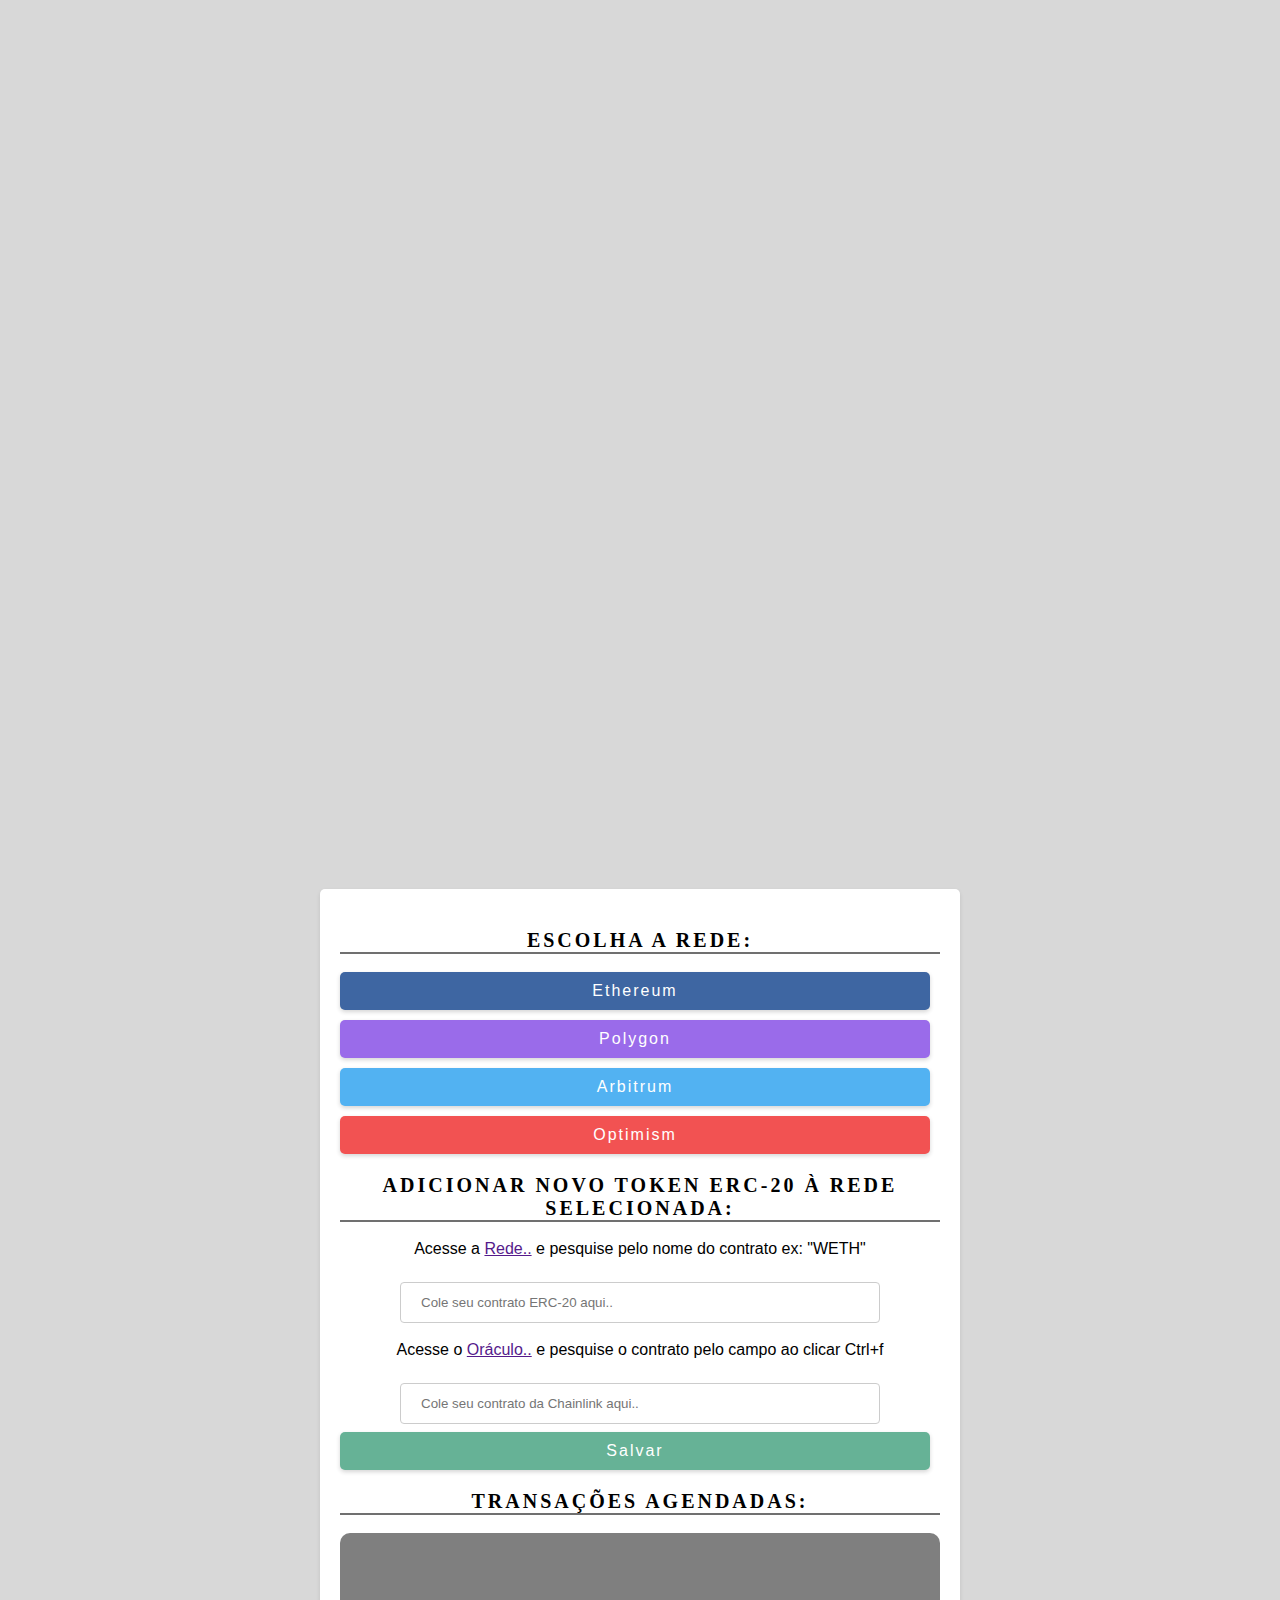
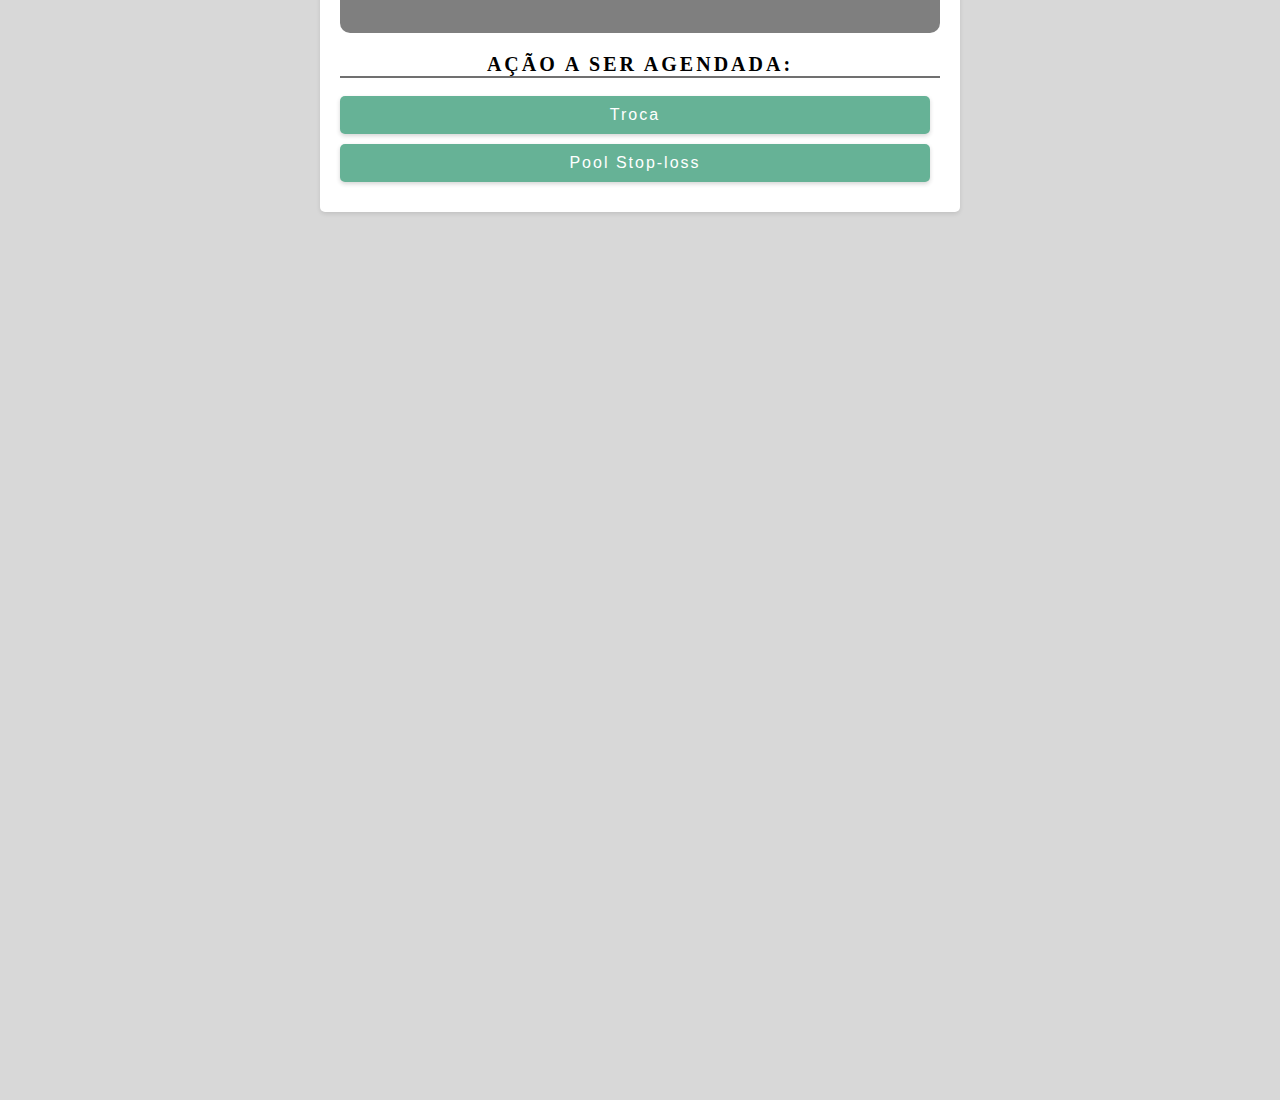
<file: staticos/index.html>
<!DOCTYPE html>
<html lang="en">
<head>
    <meta charset="UTF-8">
    <meta http-equiv="X-UA-Compatible" content="IE=edge">
    <link rel="shortcut icon" type="image" href="UB_logo.png">
    <meta name="viewport" content="width=device-width, initial-scale=1.0">
    <link rel="stylesheet" href="index.css">
    <title>AutoUni V1</title>
</head>
<body>
    <div class="container">
      <h3>Escolha a Rede:</h3>
      <div class="botao" onclick="rede('etherium')">Ethereum</div>
      <div class="botao" onclick="rede('polygon')">Polygon</div>
      <div class="botao" onclick="rede('arbitrum')">Arbitrum</div>
      <div class="botao" onclick="rede('optimism')">Optimism</div>

      <h3>Adicionar novo Token ERC-20 à rede selecionada:</h3>
      <p>Acesse a <a id="cont_desc" href="">Rede..</a> e pesquise pelo nome do contrato ex: "WETH" </p>
      <input type="text" id="new_cont" placeholder="Cole seu contrato ERC-20 aqui.."/>
      <p>Acesse o <a id="orac_desc" href="">Oráculo..</a> e pesquise o contrato pelo campo ao clicar Ctrl+f</p>
      <input type="text" id="new_oracle" placeholder="Cole seu contrato da Chainlink aqui.."/>
      <div class="botao" onclick="addcont()">Salvar</div>
      <p id="cont_infos"></p>

      <h3>Transações agendadas:</h3>
      <div id="cardContainer"></div>

      <h3>Ação a ser agendada:</h3>
      <div class="botao" onclick="showContent('swapContent')">Troca</div>
      <div class="botao" onclick="showContent('poolContent')">Pool Stop-loss</div>

      <div id="poolContent" class="content" data-info="stop">
          <h3>ID da sua Piscina de liquidez:</h3>
          <input type="text" id="numberInput" onkeypress="return isNumber(event)" />
          <div class="botao" onclick="sendData()">Enviar</div>
          <p id="Poolpair"></p>
          <label for="newLiquidity">Porcentagem a ser retirada:</label>
          <input class="slider" value="100" type="range" id="PoolLiquidity" min="1" max="100" step="1">
          <p id="PoolValue">100%</p>
      </div>

      <div id="swapContent" class="content" data-info="swap">
            <p id="liqtrade"></p>
            <div class="botao" onclick="par_view()">Liquidez da troca</div>
          
            <label for="ownedCoins">Moeda a ser trocada:</label>
            <select id="ownedCoinsSelect"></select>

            <label for="newLiquidity">Selecionar quantia ($USD):</label>
            <input type="text" id="newLiquidity" onkeypress="return isNumber(event)">
            <p id="liquidityValue"></p>
      </div>
      <div style="display: none;" id="sendinfos">
          <label for="otherCoins">Moeda a ser recebida:</label>
          <select id="otherCoins"></select>
          <h3>Escolha com base em períodos:</h3>
          <select id="durationSelector" onchange="updateDurationText()">
            <option value="days">Dias</option>
            <option value="weeks">Semanas</option>
          </select>
          <input class="slider" value="1" type="range" id="DCA" min="1" max="60" step="1">
          <p id="DCAdays"></p>
          <div class="botao" id="dy" data-info="dca" onclick="agendar(this)">Agendar por Dias</div>
          <div class="botao" id="wk" data-info="dcawk" onclick="agendar(this)" style="display: none;">Agendar por Semanas</div>
          <h3>Escolha com base no Preço:</h3>
          <label for="allCoins">Moeda de lastro:</label>
          <p style="font-size: 10px;">(É possivel se basear em qualquer moeda no campo de seleção para realizar a ação acima).</p>
          <select id="allCoins"></select>
          <input class="slider" value="0" type="range" id="pricepct" min="-100" max="100" step="1">
          <p class="pviw" id="pricepctvalue">Realizar quando o preço estiver a +0% do Atual</p>
          <div class="botao" data-info="price" onclick="agendar(this)">Agendar por Preço</div>
      </div>
  </div>
<script src="index.js"></script>
</body>
</html>
</file>
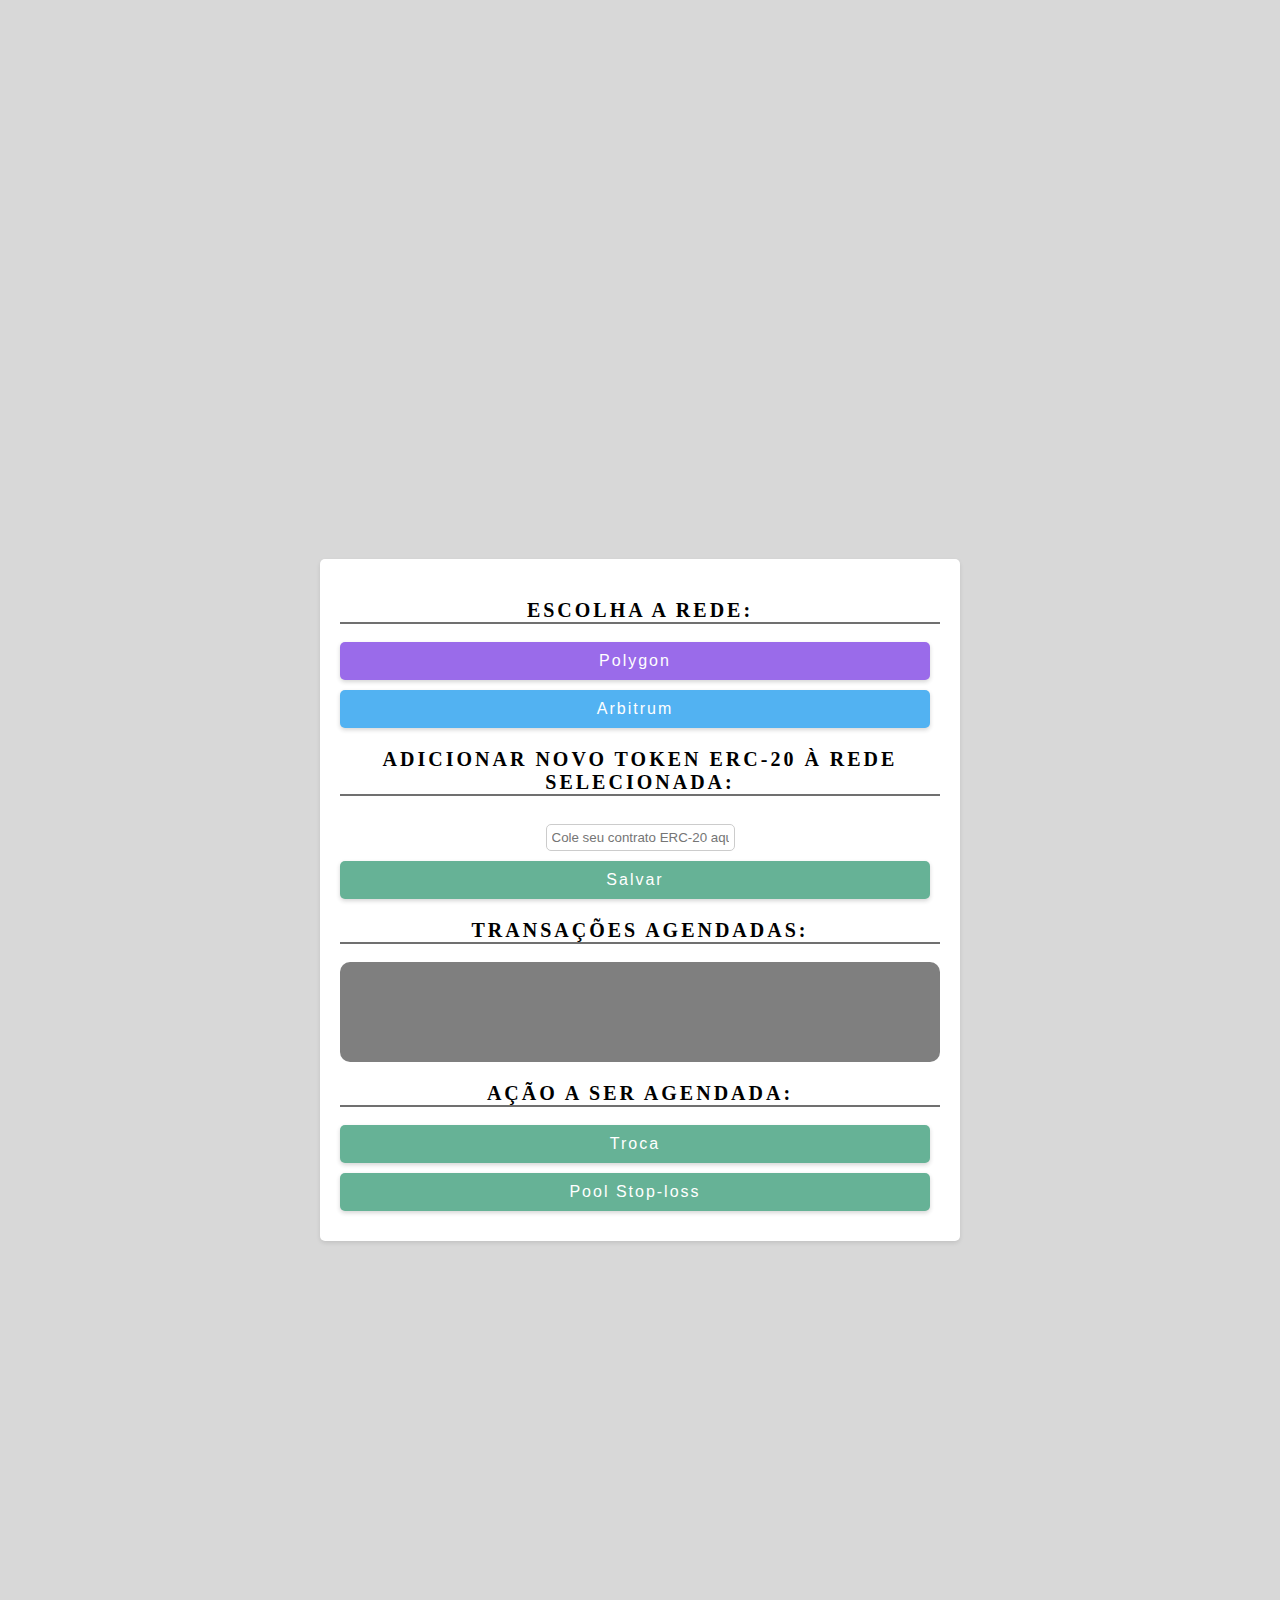
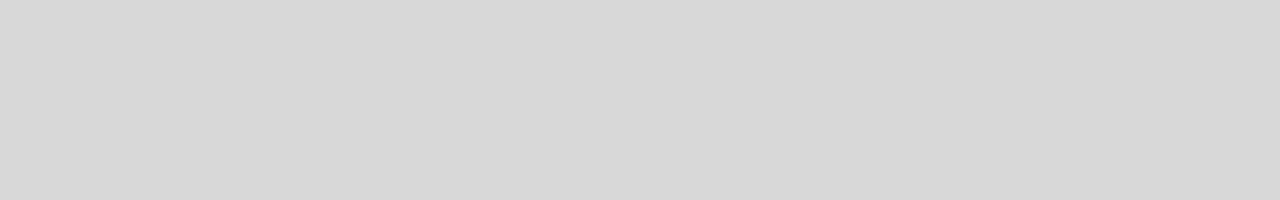
<file: UniBotLinux/staticos/index.html>
<!DOCTYPE html>
<html lang="en">
<head>
    <meta charset="UTF-8">
    <meta http-equiv="X-UA-Compatible" content="IE=edge">
    <link rel="shortcut icon" type="image" href="UB_logo.png">
    <meta name="viewport" content="width=device-width, initial-scale=1.0">
    <link rel="stylesheet" href="index.css">
    <title>UniBot V1</title>
</head>
<body>
    <div class="container">
      <h3>Escolha a Rede:</h3>
      <div class="botao" onclick="rede('polygon')">Polygon</div>
      <div class="botao" onclick="rede('arbitrum')">Arbitrum</div>

      <h3>Adicionar novo Token ERC-20 à rede selecionada:</h3>
      <input type="text" id="new_cont" placeholder="Cole seu contrato ERC-20 aqui.."/>
      <div class="botao" onclick="addcont()">Salvar</div>
      <p id="cont_infos"></p>

      <h3>Transações agendadas:</h3>
      <div id="cardContainer"></div>

      <h3>Ação a ser agendada:</h3>
      <div class="botao" onclick="showContent('swapContent')">Troca</div>
      <div class="botao" onclick="showContent('poolContent')">Pool Stop-loss</div>

      <div id="poolContent" class="content" data-info="stop">
          <h3>ID da sua Piscina de liquidez:</h3>
          <input type="text" id="numberInput" onkeypress="return isNumber(event)" />
          <div class="botao" onclick="sendData()">Enviar</div>
          <p id="Poolpair"></p>
          <label for="newLiquidity">Porcentagem a ser retirada:</label>
          <input class="slider" type="range" id="PoolLiquidity" min="1" max="100" step="1">
          <p id="PoolValue"></p>
      </div>

      <div id="swapContent" class="content" data-info="swap">
          <label for="ownedCoins">Moeda a ser trocada:</label>
          <select id="ownedCoinsSelect"></select>

          <label for="newLiquidity">Selecionar quantia ($USD):</label>
          <input type="text" id="newLiquidity" onkeypress="return isNumber(event)">
          <p id="liquidityValue"></p>
      </div>

      <div style="display: none;" id="sendinfos">
          <label for="otherCoins">Moeda a ser recebida:</label>
          <select id="otherCoins"></select>

          <label for="allCoins">Moeda de lastro:</label>
          <select id="allCoins"></select>

          <label for="priceInput">Preço de realização da troca baseado na moeda lastro:</label>
          <label class="containercheck">
            <input type="checkbox" onchange="changeText(this)" id="checkBox">
            <span id="labelText" class="checkmark">Abaixo:</span>
            <input type="text" id="priceInput" onkeypress="return isNumber(event)">
          </label>
          <div class="botao" id="submitButton" onclick="swap()">Enviar</div>
      </div>
  </div>
<script src="index.js"></script>
</body>
</html>
</file>
<file: staticos/index.css>
body {
    font-family: Arial, sans-serif;
    display: flex;
    flex-direction: column;
    align-items: center;
    justify-content: center;
    height: 300vh;
    margin: 0;
    background-color: #d8d8d8;
    transition: 0.5s;
}

.container {
    text-align: center;
    max-width: 600px;
    width: 100%;
    padding: 20px;
    background-color: white;
    border-radius: 5px;
    box-shadow: 0 2px 4px rgba(0, 0, 0, 0.1);
}

h3 {
    margin-top: 20px;
    font-size: 20px;
    font-family: 'Monument Ultrabold';
    text-transform: uppercase;
    color: #000000;
    box-shadow: 0 2px 0 #707070;
    letter-spacing: 3px;
    transition: .6s;
}
h3:hover{letter-spacing: 5px;}
.botao {
    background-color: #40a07d;
    color: white;
    padding: 10px 20px;
    border: none;
    border-radius: 5px;
    cursor: pointer;
    margin-right: 10px;
    margin-bottom: 10px;
    box-shadow: 0 2px 4px rgba(0, 0, 0, 0.2);
    transition: 0.5s;
    opacity: 0.8;
    letter-spacing: 2px;
}
.botao:hover{transform: translateY(2px);opacity: 1;box-shadow: 0 2px 4px rgba(0, 0, 0, 0.0);}
.botao:nth-child(2){background-color: #0e408b;}
.botao:nth-child(3){background-color: #8247e5;}
.botao:nth-child(4){background-color: #28a0f0;}
.botao:nth-child(5){background-color: #f02828;}

input[type=text]{
    width: 80%;
    padding: 12px 20px;
    margin: 8px 0;
    display: inline-block;
    border: 1px solid #ccc;
    border-radius: 4px;
    box-sizing: border-box;
}
.slider {
    -webkit-appearance: none;
    width: 90%;
    height: 15px;
    margin: 15px;
    border-radius: 5px;
    background: #d3d3d3;
    outline: none;
    opacity: 0.7;
    -webkit-transition: .2s;
    transition: opacity .2s;
  }
  
.slider:hover {
opacity: 1;
}

.slider::-webkit-slider-thumb {
-webkit-appearance: none;
appearance: none;
width: 25px;
height: 25px;
border-radius: 50%;
background: #04AA6D;
cursor: pointer;
}

.slider::-moz-range-thumb {
width: 25px;
height: 25px;
border-radius: 50%;
background: #04AA6D;
cursor: pointer;
}

.content {
    margin-top: 20px;
    display: none;
}

#sendinfos {
    display: none;
}

label {
    display: block;
    margin-top: 10px;
}

select {
    padding: 5px;
    border-radius: 5px;
    border: 1px solid #ccc;
    width: 200px;
}

#cardContainer {
    border: none;
    border-radius: 10px;
    background: rgb(0 ,0 ,0, 0.5);
    z-index: 100;
    display: flex;
    flex-wrap: wrap;
    justify-content: space-evenly;
    text-align: center;
    width: 100%;
    height: 100px;
    max-height: 200px;
    overflow-y: scroll;
    transition: 0.5s;
}
.pviw{
    color: #fff;
    padding: 5px;
    border-radius: 5px;
    margin: 5px;
    transition: 0.5s;
}
p {margin-top: 10px;}
.card {
    background-color: #FFF;
    border: none;
    border-radius: 5px;
    box-shadow: 0 2px 4px rgba(0, 0, 0, 0.1);
    margin: 10px;
    padding: 10px;
    text-align: center;
}
.highlight {animation: gradientAnimation 2s linear infinite;}

@keyframes gradientAnimation {
    0% { background-color: yellow; }
    50% { background-color: #FFD700; }
    100% { background-color: yellow; }
}
</file>
<file: UniBotLinux/staticos/index.css>
body {
    font-family: Arial, sans-serif;
    display: flex;
    flex-direction: column;
    align-items: center;
    justify-content: center;
    height: 200vh;
    margin: 0;
    background-color: #d8d8d8;
    transition: 0.5s;
}

.container {
    text-align: center;
    max-width: 600px;
    width: 100%;
    padding: 20px;
    background-color: white;
    border-radius: 5px;
    box-shadow: 0 2px 4px rgba(0, 0, 0, 0.1);
}

h3 {
    margin-top: 20px;
    font-size: 20px;
    font-family: 'Monument Ultrabold';
    text-transform: uppercase;
    color: #000000;
    box-shadow: 0 2px 0 #707070;
    letter-spacing: 3px;
    transition: .6s;
}
h3:hover{letter-spacing: 5px;}
.botao {
    background-color: #40a07d;
    color: white;
    padding: 10px 20px;
    border: none;
    border-radius: 5px;
    cursor: pointer;
    margin-right: 10px;
    margin-bottom: 10px;
    box-shadow: 0 2px 4px rgba(0, 0, 0, 0.2);
    transition: 0.5s;
    opacity: 0.8;
    letter-spacing: 2px;
}
.botao:hover{transform: translateY(2px);opacity: 1;box-shadow: 0 2px 4px rgba(0, 0, 0, 0.0);}
.botao:nth-child(2){background-color: #8247e5;}
.botao:nth-child(3){background-color: #28a0f0;}

input[type="text"] {
    padding: 5px;
    border-radius: 5px;
    border: 1px solid #ccc;
    margin: 10px;
}

.slider {
    -webkit-appearance: none;
    width: 100%;
    height: 15px;
    border-radius: 5px;
    background: #d3d3d3;
    outline: none;
    opacity: 0.7;
    -webkit-transition: .2s;
    transition: opacity .2s;
  }
  
.slider:hover {
opacity: 1;
}

.slider::-webkit-slider-thumb {
-webkit-appearance: none;
appearance: none;
width: 25px;
height: 25px;
border-radius: 50%;
background: #04AA6D;
cursor: pointer;
}

.slider::-moz-range-thumb {
width: 25px;
height: 25px;
border-radius: 50%;
background: #04AA6D;
cursor: pointer;
}

.content {
    margin-top: 20px;
    display: none;
}

#sendinfos {
    display: none;
}

label {
    display: block;
    margin-top: 10px;
}

select {
    padding: 5px;
    border-radius: 5px;
    border: 1px solid #ccc;
    width: 200px;
}

#cardContainer {
    border: none;
    border-radius: 10px;
    background: rgb(0 ,0 ,0, 0.5);
    z-index: 100;
    display: flex;
    flex-wrap: wrap;
    justify-content: space-evenly;
    text-align: center;
    width: 100%;
    height: 100px;
    max-height: 200px;
    overflow-y: scroll;
    transition: 0.5s;
}

p {margin-top: 10px;}
.card {
    background-color: #FFF;
    border: none;
    border-radius: 5px;
    box-shadow: 0 2px 4px rgba(0, 0, 0, 0.1);
    margin: 10px;
    padding: 10px;
    text-align: center;
}
.containercheck {
    margin-bottom: 12px;
    cursor: pointer;
    -webkit-user-select: none;
    -moz-user-select: none;
    -ms-user-select: none;
    user-select: none;
  }
  .containercheck input[type="checkbox"] {
    position: absolute;
    opacity: 0;
    cursor: pointer;
    height: 0;
    width: 0;
  }
  
  .checkmark {
    color: #FFF;
    font-size: 15px;
    background-color: red;
    border-radius:10px;
    padding: 5px;
    transition: 0.3s;
  }
.checkmark:hover{opacity: 0.7;}
.containercheck input:checked ~ .checkmark {background-color: green;}
.highlight {animation: gradientAnimation 2s linear infinite;}

@keyframes gradientAnimation {
    0% { background-color: yellow; }
    50% { background-color: #FFD700; }
    100% { background-color: yellow; }
}
</file>
